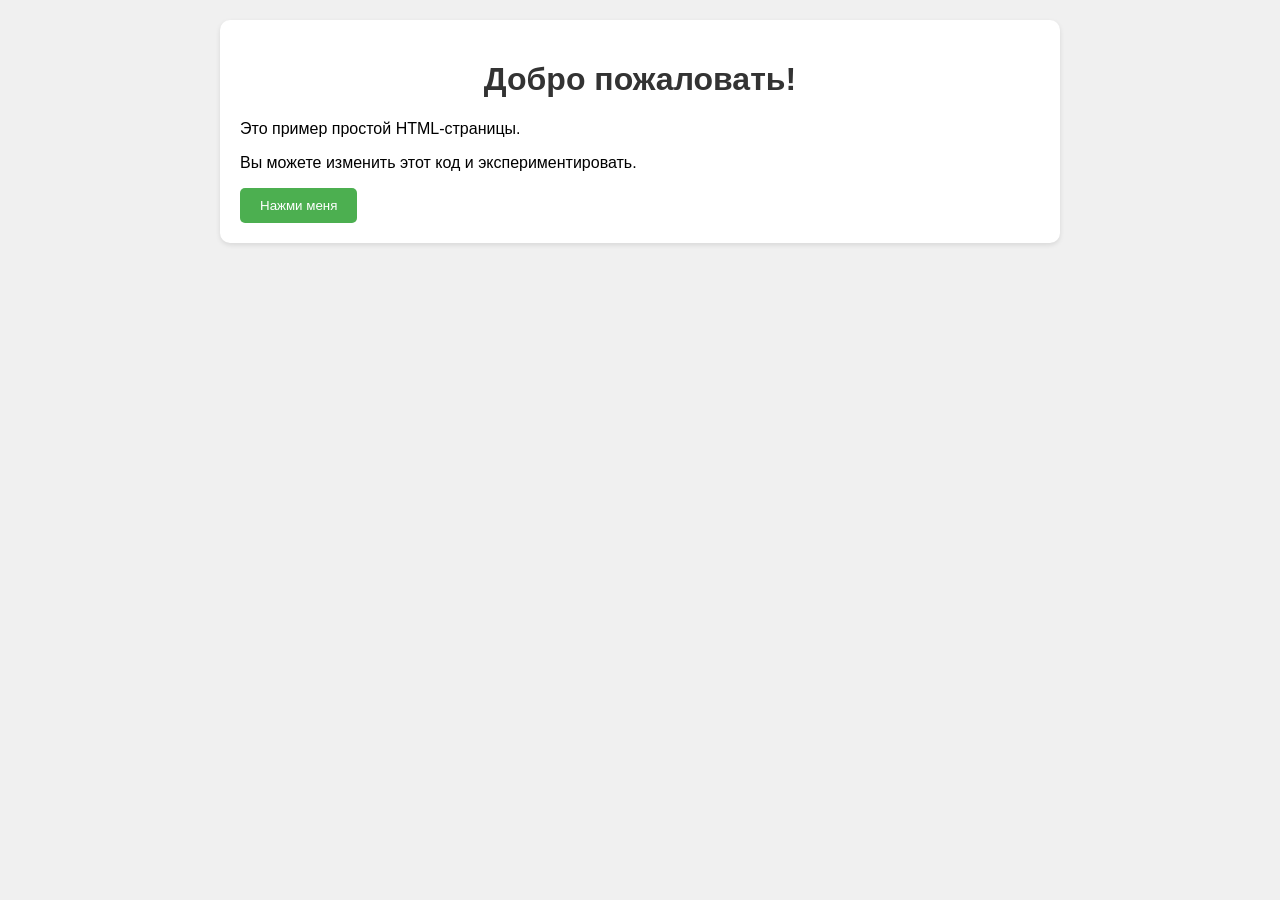
<file: register.html>
<!DOCTYPE html>
<html lang="ru">
<head>
    <meta charset="UTF-8">
    <meta name="viewport" content="width=device-width, initial-scale=1.0">
    <title>Моя первая страница</title>
    <style>
        body {
            font-family: Arial, sans-serif;
            margin: 0;
            padding: 20px;
            background-color: #f0f0f0;
        }
        h1 {
            color: #333;
            text-align: center;
        }
        .container {
            max-width: 800px;
            margin: 0 auto;
            background: white;
            padding: 20px;
            border-radius: 10px;
            box-shadow: 0 2px 5px rgba(0,0,0,0.1);
        }
        button {
            background-color: #4CAF50;
            color: white;
            padding: 10px 20px;
            border: none;
            border-radius: 5px;
            cursor: pointer;
        }
        button:hover {
            background-color: #45a049;
        }
    </style>
</head>
<body>
    <div class="container">
        <h1>Добро пожаловать!</h1>
        <p>Это пример простой HTML-страницы.</p>
        <p>Вы можете изменить этот код и экспериментировать.</p>
        <button onclick="alert('Привет, мир!')">Нажми меня</button>
    </div>
</body>
</html>
</file>
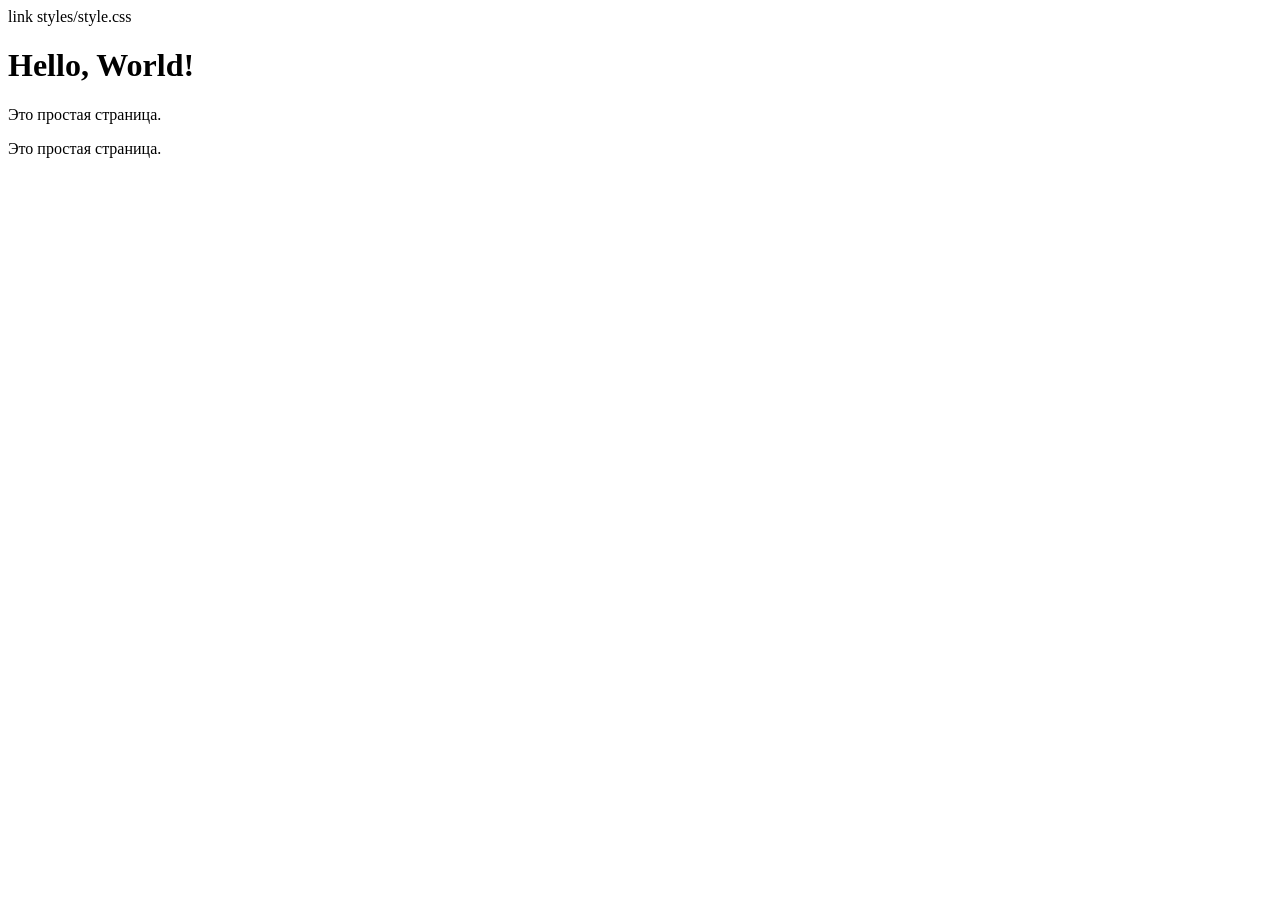
<file: web_pages/cart.html>
<!DOCTYPE html>
<!DOCTYPE html>
<html>
<head>
 

   <title>Hello</title>
link styles/style.css
<h1>Hello, World!</h1>
    <p>Это простая страница.</p>
    <p>Это простая страница.</p>
</body>
</html>
</file>
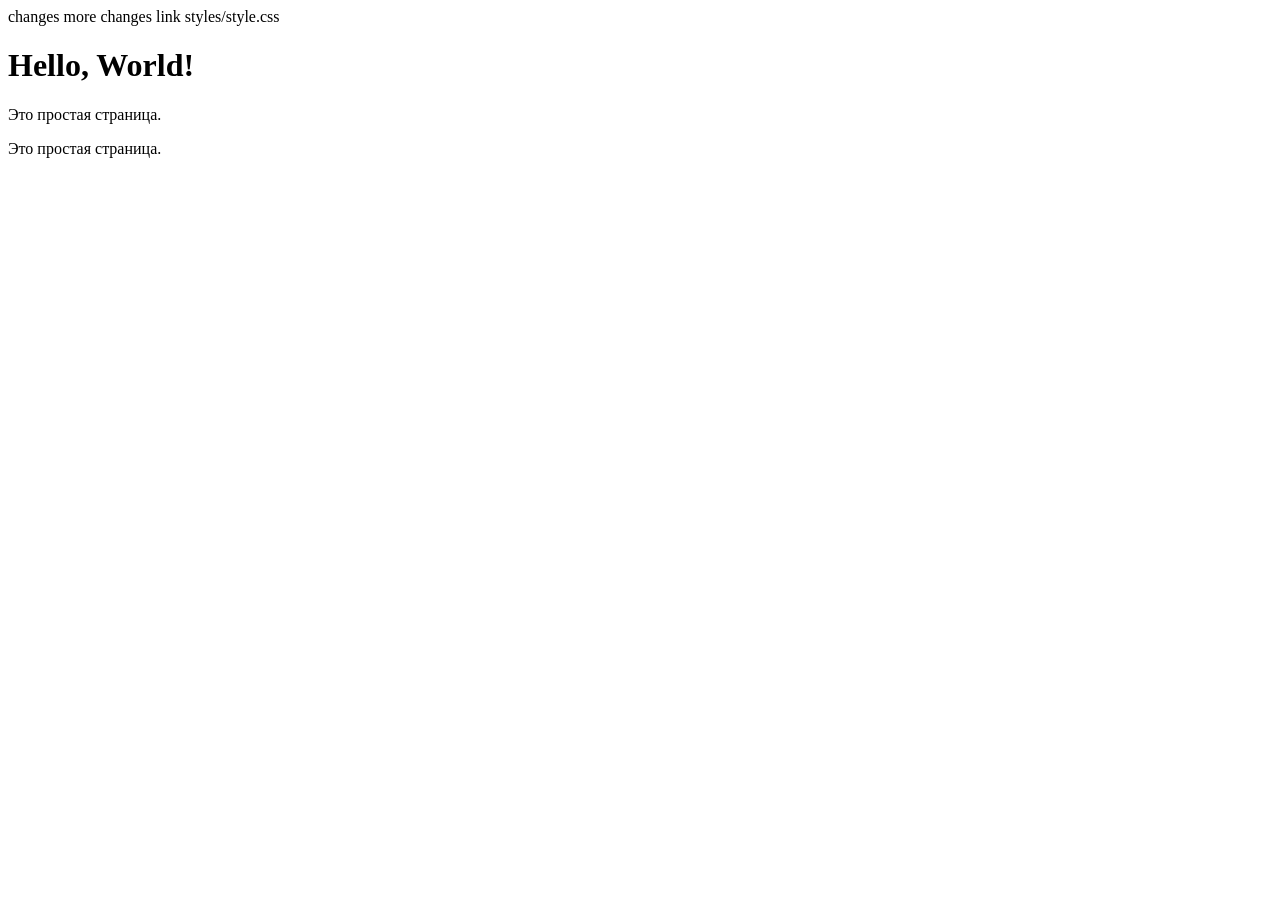
<file: web_pages/page2.html>
<!DOCTYPE html>
<!DOCTYPE html>
<html>
<head>
changes
more changes 

   <title>Hello</title>
link styles/style.css
<h1>Hello, World!</h1>
    <p>Это простая страница.</p>
    <p>Это простая страница.</p>
</body>
</html>
</file>
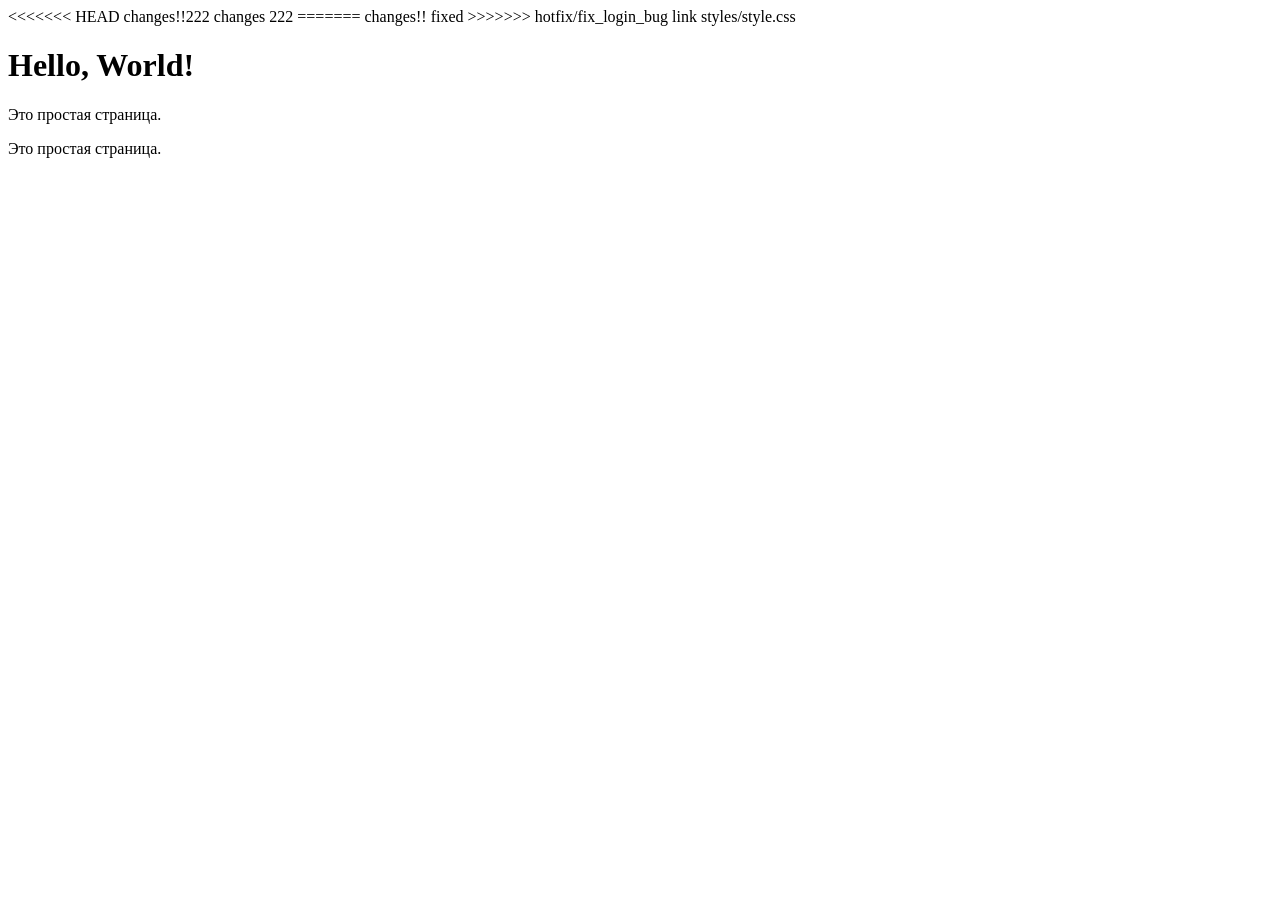
<file: web_pages/page3.html>
<!DOCTYPE html>
<!DOCTYPE html>
<html>
<head>
<<<<<<< HEAD
changes!!222 
changes 222

=======
changes!! 
fixed
>>>>>>> hotfix/fix_login_bug
   <title>Hello</title>
link styles/style.css
<h1>Hello, World!</h1>
    <p>Это простая страница.</p>
    <p>Это простая страница.</p>
</body>
</html>
</file>
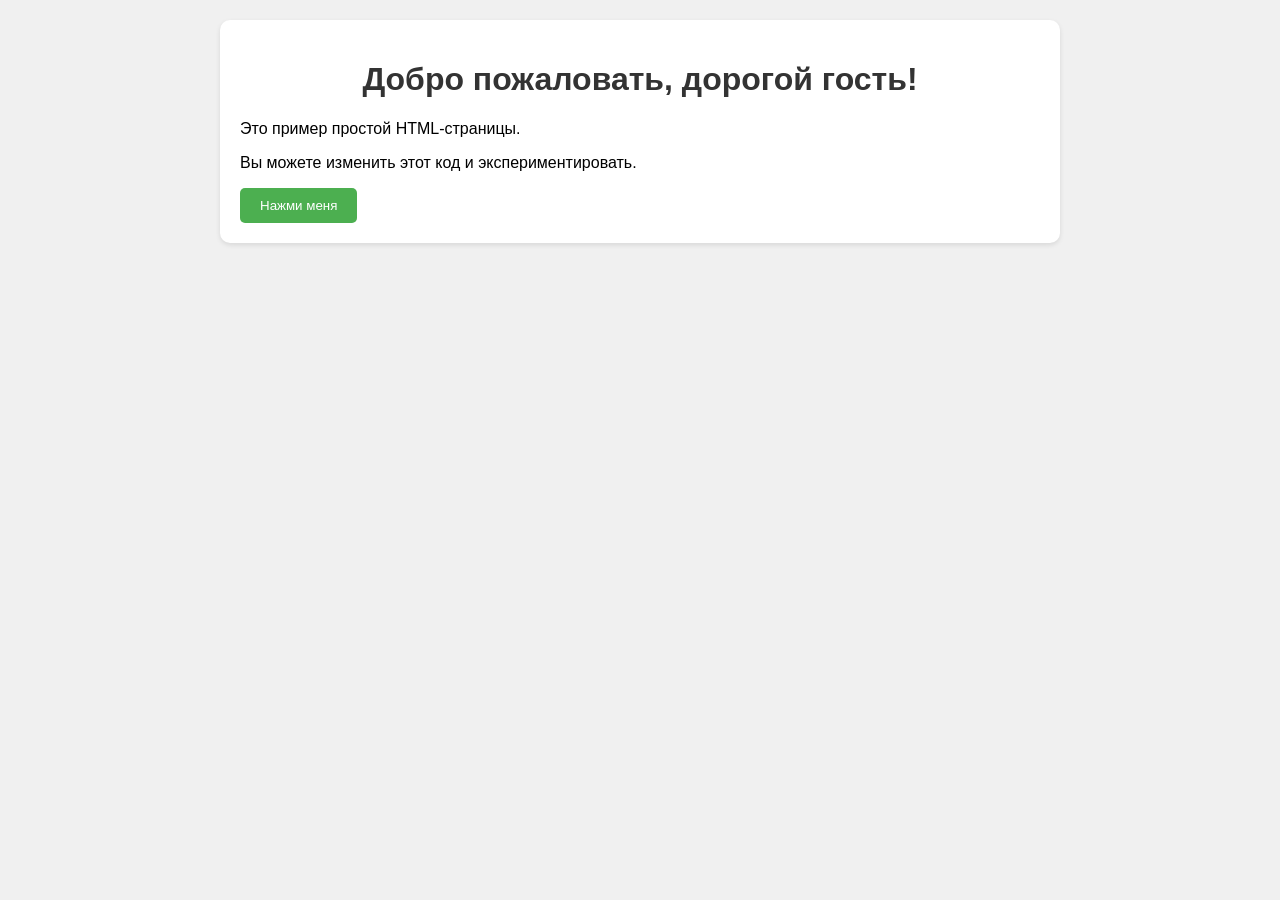
<file: web_pages/register.html>
<!DOCTYPE html>
<html lang="ru">
<head>
    <meta charset="UTF-8">
    <meta name="viewport" content="width=device-width, initial-scale=1.0">
    <title>Моя первая страница</title>
    <style>
        body {
            font-family: Arial, sans-serif;
            margin: 0;
            padding: 20px;
            background-color: #f0f0f0;
        }
        h1 {
            color: #333;
            text-align: center;
        }
        .container {
            max-width: 800px;
            margin: 0 auto;
            background: white;
            padding: 20px;
            border-radius: 10px;
            box-shadow: 0 2px 5px rgba(0,0,0,0.1);
        }
        button {
            background-color: #4CAF50;
            color: white;
            padding: 10px 20px;
            border: none;
            border-radius: 5px;
            cursor: pointer;
        }
        button:hover {
            background-color: #45a049;
        }
    </style>
</head>
<body>
    <div class="container">
        <h1>Добро пожаловать, дорогой гость!</h1>
        <p>Это пример простой HTML-страницы.</p>
        <p>Вы можете изменить этот код и экспериментировать.</p>
        <button onclick="alert('Привет, мир!')">Нажми меня</button>
    </div>
</body>
</html>
</file>
